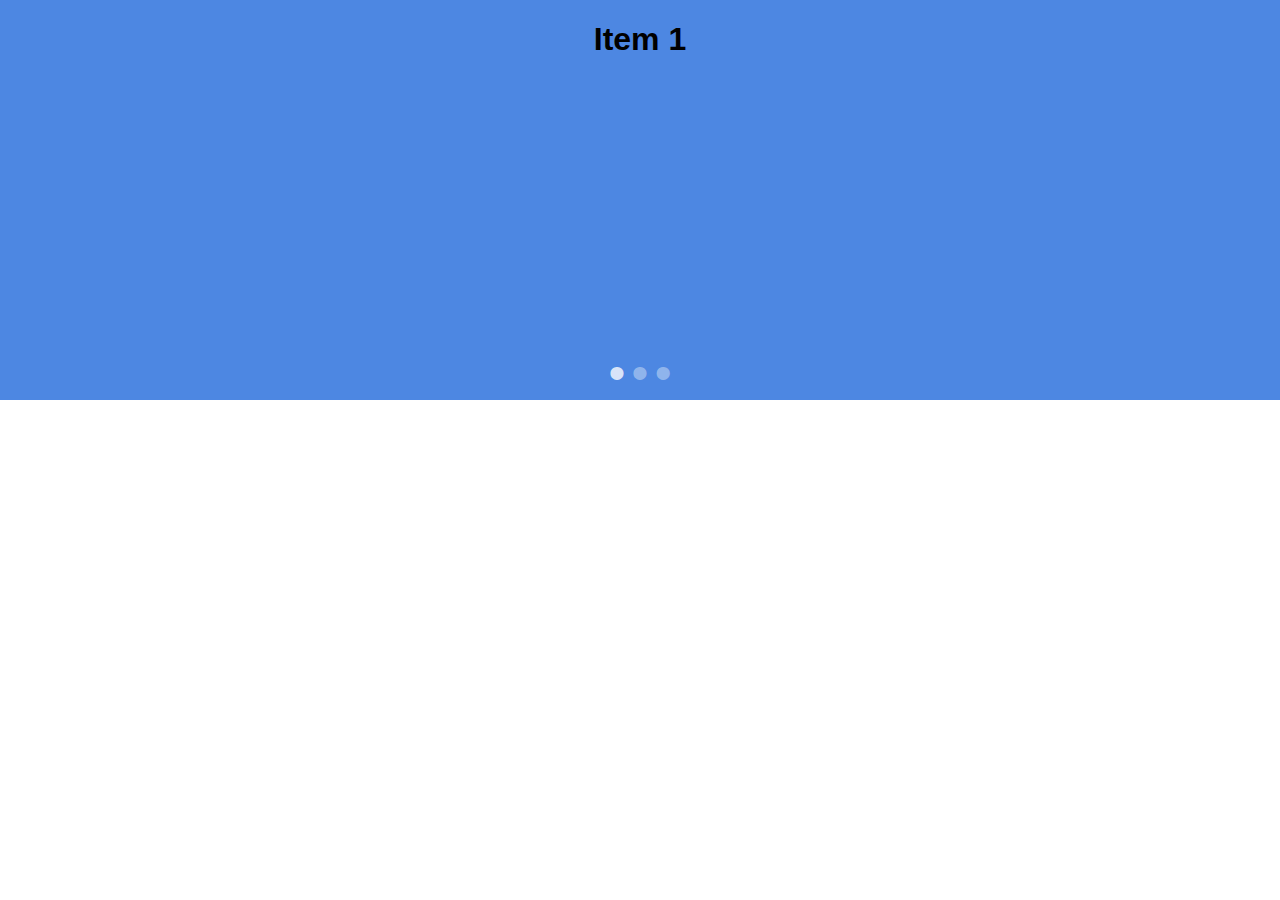
<file: website/gallery-css-master/examples/ie-8/index.html>
<!doctype html>
<html lang="en">
<head>
  <meta charset="UTF-8">
  <title>Demo of gallery.css</title>
  <link rel="stylesheet" href="components/normalize-css/normalize.css">
  
  <link rel="stylesheet" href="../../dist/gallery.css">
  <link rel="stylesheet" href="../../dist/gallery.theme.css">
  
  <script src="components/html5shiv/dist/html5shiv.js"></script>
  <script src="components/prefix-free/prefixfree.min.js"></script>

  <!--[if (gte IE 6)&(lte IE 8)]>
    <style>
      /* oldIE doesn't support "opacity", lets help by using visibility */ 

      .gallery .control-operator:target ~ .item { visibility: none; }
      .gallery .control-operator:target + .item { visibility: visible; }
    </style>
    
    <script src="components/jquery/jquery.min.js"></script>
    <script src="js/jquery-extra-selectors.js"></script>
    <script src="components/selectivizr/selectivizr.js"></script>
  <![endif]-->
</head>
<body>
  <div class="gallery items-3">
    <div id="item-1" class="control-operator"></div>
    <div id="item-2" class="control-operator"></div>
    <div id="item-3" class="control-operator"></div>

    <figure class="item">
      <h1>Item 1</h1>
    </figure>
        
    <figure class="item">
      <h1>Item 2</h1>
    </figure>

    <figure class="item">
      <h1>Item 3</h1>
    </figure>
    
    <div class="controls">
      <a href="#item-1" class="control-button">•</a>
      <a href="#item-2" class="control-button">•</a>
      <a href="#item-3" class="control-button">•</a>
    </div>
  </div>
</body>
</html>
</file>
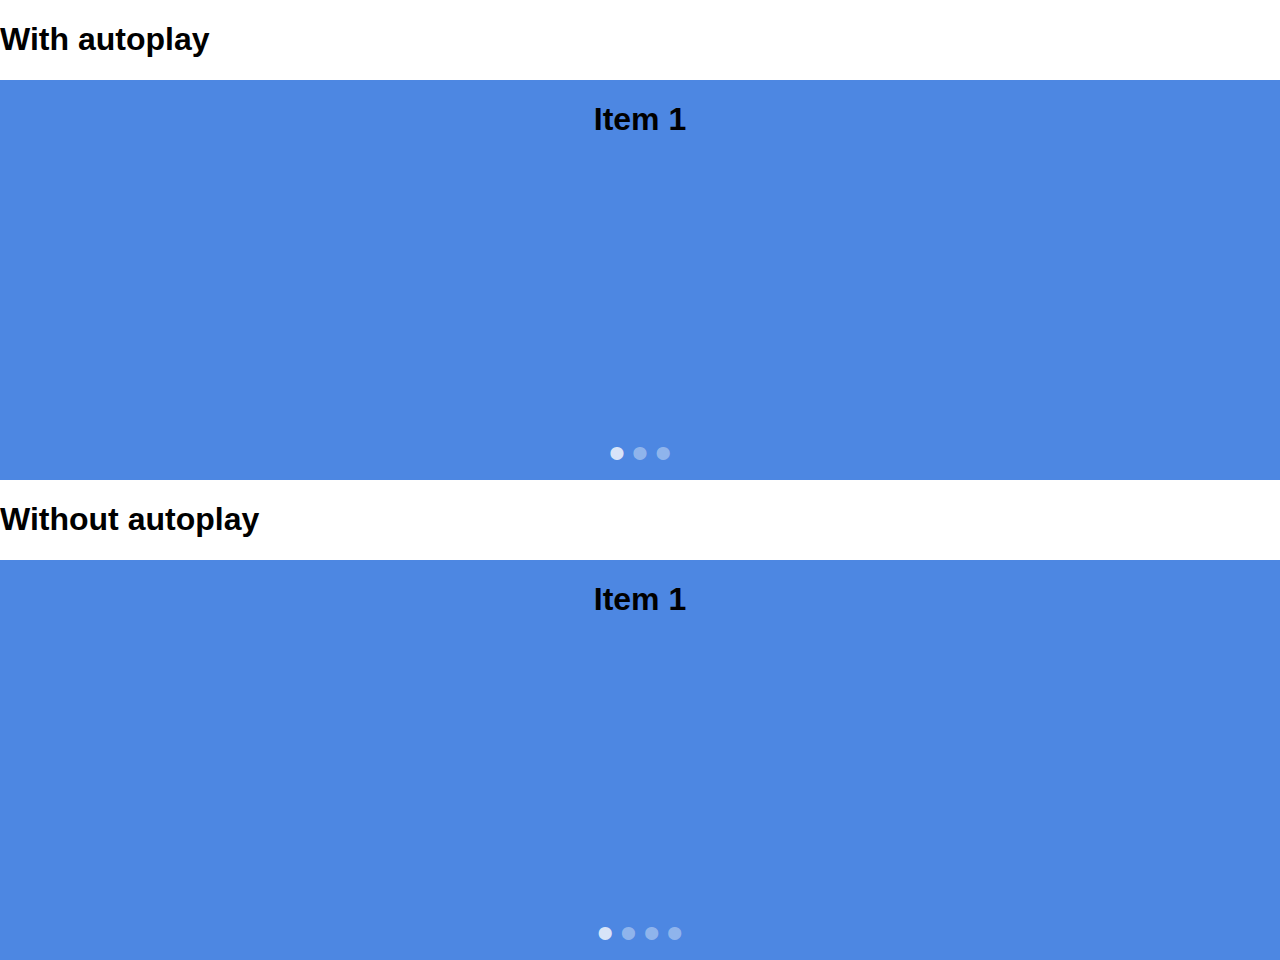
<file: website/gallery-css-master/examples/standard/index.html>
<!doctype html>
<html lang="en">
<head>
  <meta charset="UTF-8">
  <title>Demo of gallery.css</title>
  <link rel="stylesheet" href="./css/vendor/normalize.css">
  <link rel="stylesheet" href="../../dist/gallery.prefixed.css">
  <link rel="stylesheet" href="../../dist/gallery.theme.css">
</head>
<body>

  <h1>With autoplay</h1>
  <div class="gallery autoplay items-3">
    <div id="item-1" class="control-operator"></div>
    <div id="item-2" class="control-operator"></div>
    <div id="item-3" class="control-operator"></div>

    <figure class="item">
      <h1>Item 1</h1>
    </figure>

    <figure class="item">
      <h1>Item 2</h1>
    </figure>

    <figure class="item">
      <h1>Item 3</h1>
    </figure>

    <div class="controls">
      <a href="#item-1" class="control-button">•</a>
      <a href="#item-2" class="control-button">•</a>
      <a href="#item-3" class="control-button">•</a>
    </div>
  </div>

  <h1>Without autoplay</h1>
  <div class="gallery">
    <div id="no-autoplay-1" class="control-operator"></div>
    <div id="no-autoplay-2" class="control-operator"></div>
    <div id="no-autoplay-3" class="control-operator"></div>
    <div id="no-autoplay-4" class="control-operator"></div>

    <figure class="item">
      <h1>Item 1</h1>
    </figure>

    <figure class="item">
      <h1>Item 2</h1>
    </figure>

    <figure class="item">
      <h1>Item 3</h1>
    </figure>

    <figure class="item">
      <h1>Item 4</h1>
    </figure>

    <div class="controls">
      <a href="#no-autoplay-1" class="control-button">•</a>
      <a href="#no-autoplay-2" class="control-button">•</a>
      <a href="#no-autoplay-3" class="control-button">•</a>
      <a href="#no-autoplay-4" class="control-button">•</a>
    </div>
  </div>
</body>
</html>
</file>
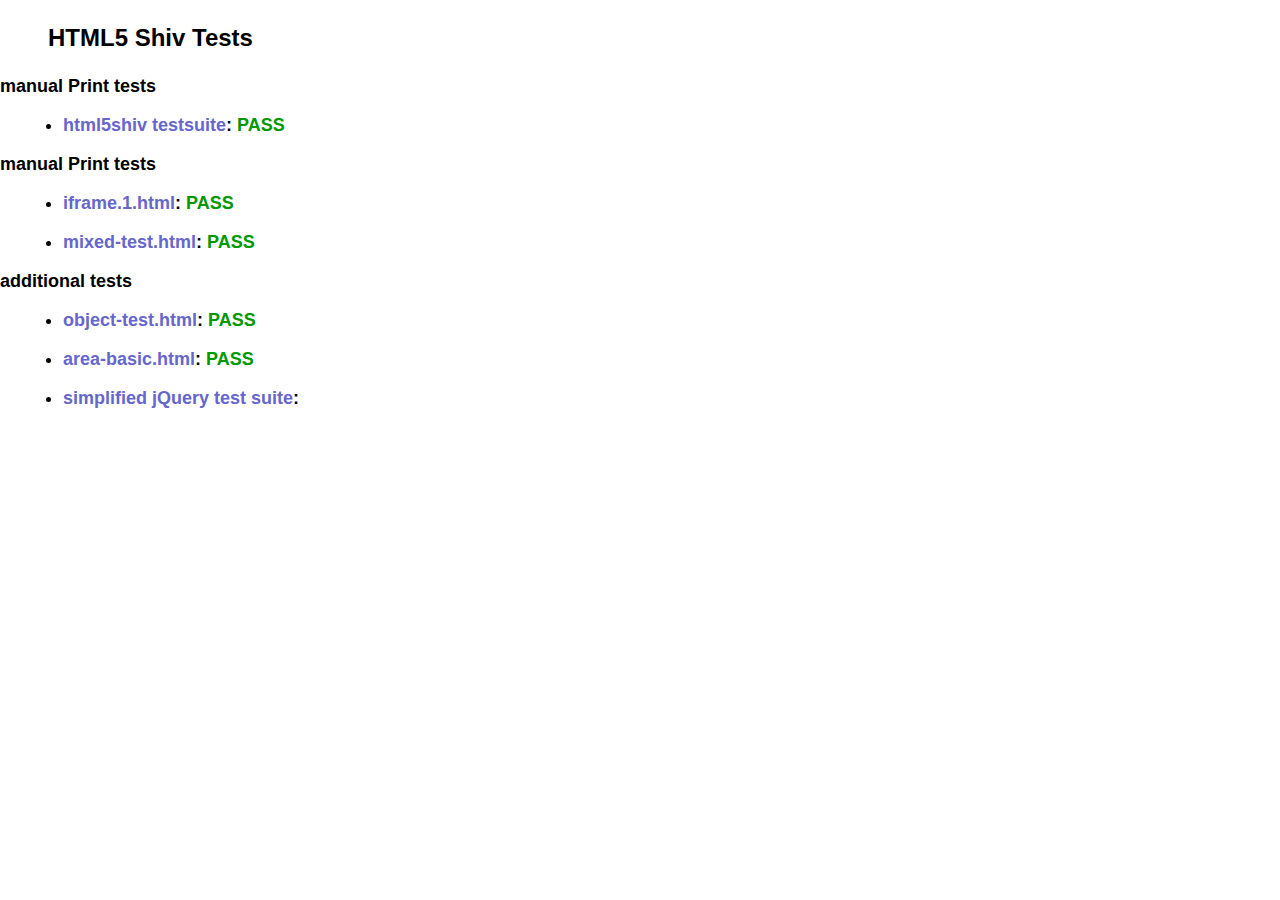
<file: website/gallery-css-master/examples/ie-8/components/html5shiv/test/index.html>
<!doctype html>
<html>
	<head>
		<meta charset="utf-8">
		<title>IE&lt;9 HTML5 Shiv Tests</title>
		<link rel="stylesheet" href="style.css">
		<script src="../src/html5shiv-printshiv.js"></script>
	</head>
	<body>
		<h1>
			HTML5 Shiv Tests
		</h1>
		<h2>manual Print tests</h2>
		<ul>
			<li>
				<a href="html5shiv.html">html5shiv testsuite</a>: <span class="pass">PASS</span>
			</li>
			
		</ul>
		<h2>manual Print tests</h2>
		<ul>
			<li>
				<a href="iframe.1.html">iframe.1.html</a>: <span class="pass">PASS</span>
			</li>
			<li>
				<a href="mixed-test.html">mixed-test.html</a>: <span class="pass">PASS</span>
			</li>
			
		</ul>
		<h2>additional tests</h2>
		<ul>
			
			<li>
				<a href="object-test.html">object-test.html</a>: <span class="pass">PASS</span>
			</li>
			
			<li>
				<a href="highcharts/area-basic.html">area-basic.html</a>: <span class="pass">PASS</span>
			</li>
			<li>
				<a href="jquery-1.7.1/index.html">simplified jQuery test suite</a>:
			</li>
		</ul>
	<body>
</html>
</file>
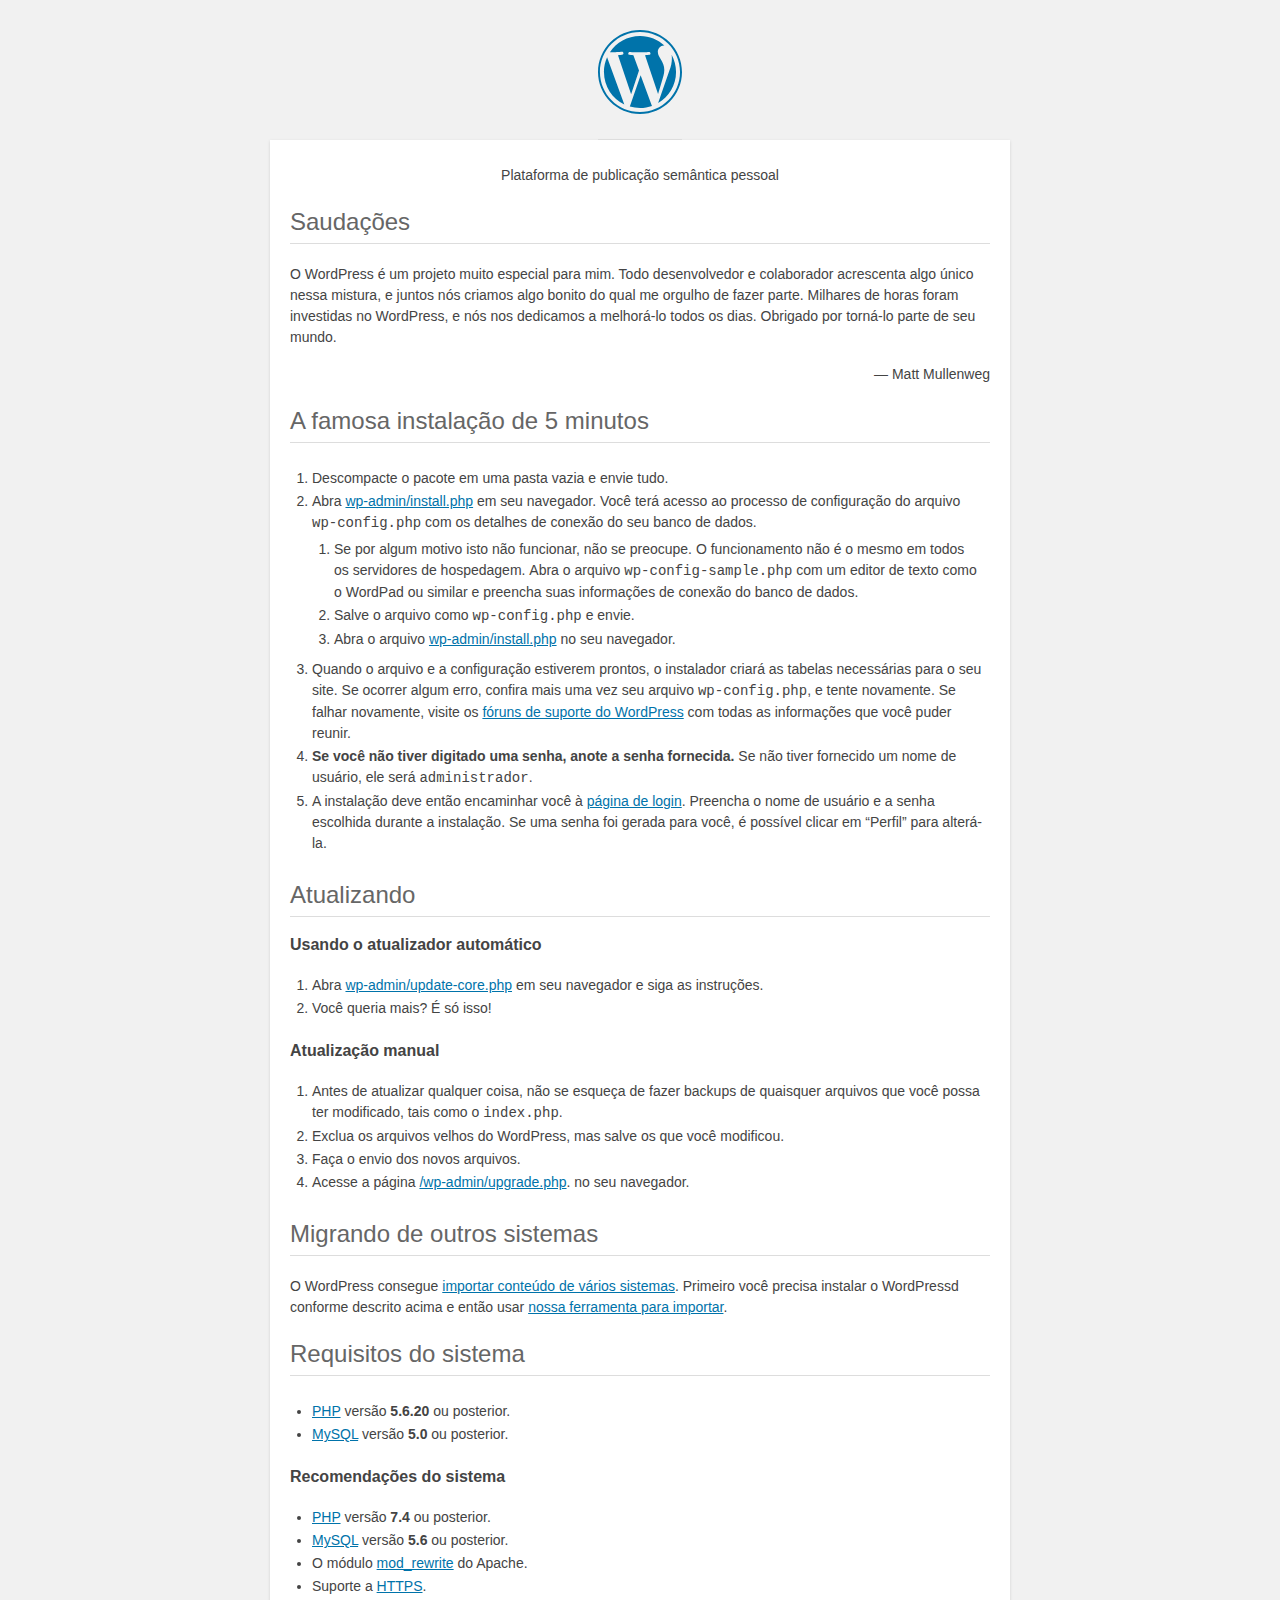
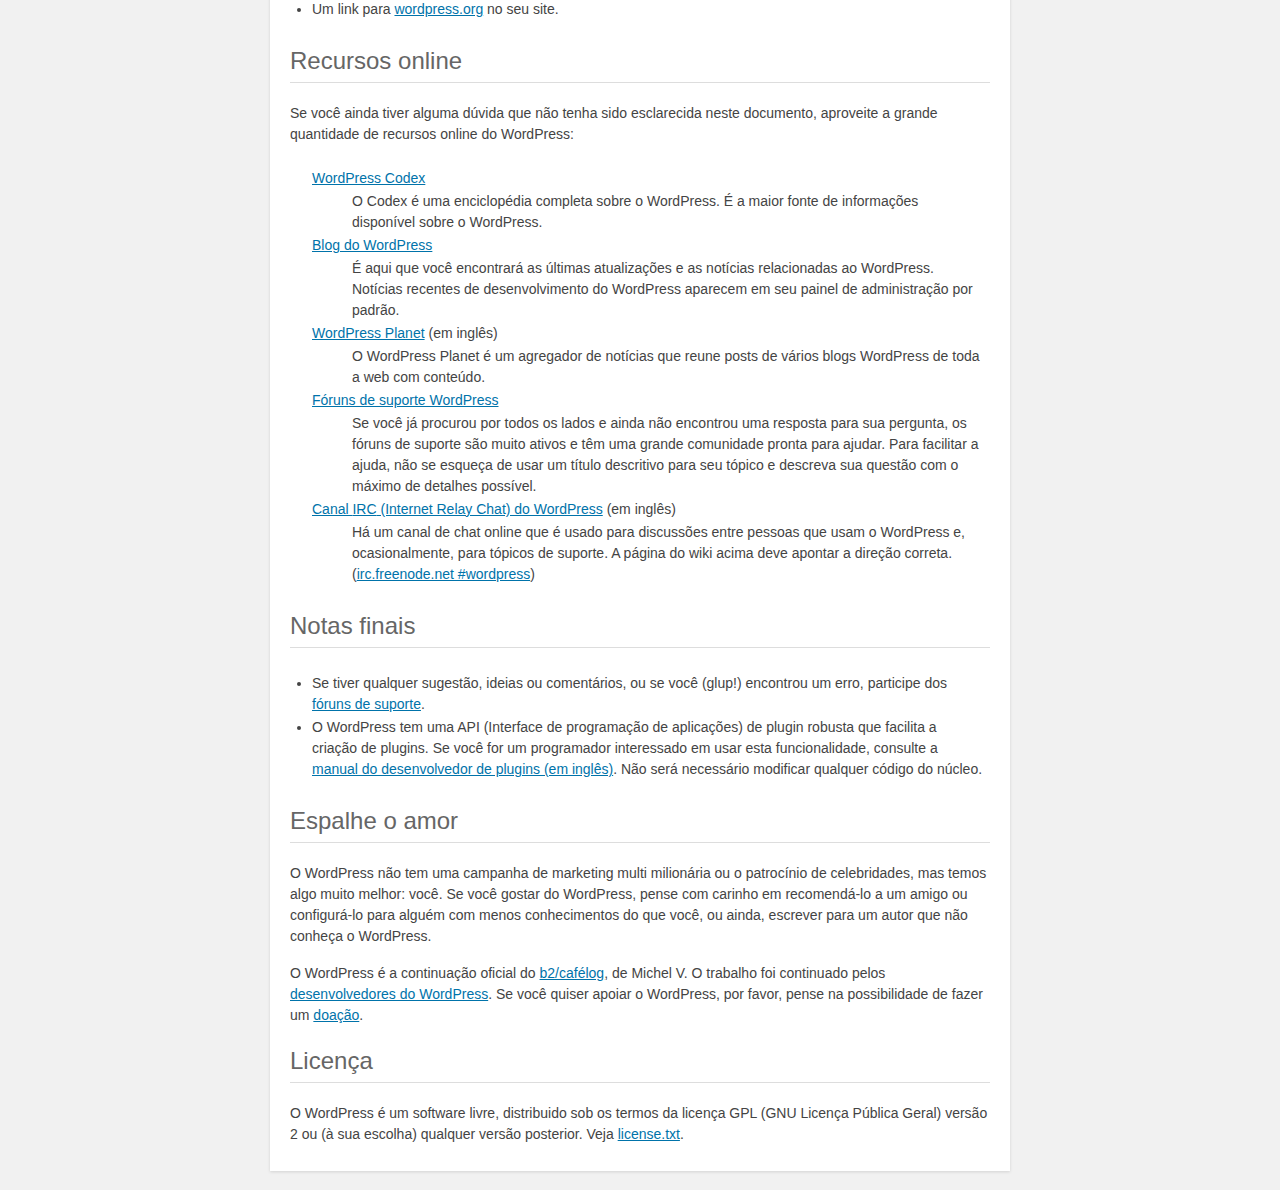
<file: teste/readme.html>
<!DOCTYPE html>
<html lang="pt-br">
<head>
	<meta name="viewport" content="width=device-width" />
	<meta http-equiv="Content-Type" content="text/html; charset=utf-8" />
	<title>WordPress &#8250; Leia-me</title>
    <link rel="stylesheet" href="wp-admin/css/install.css?ver=20100228" type="text/css" />
</head>
<body>
<h1 id="logo">
	<a href="https://wordpress.org/"><img alt="WordPress" src="wp-admin/images/wordpress-logo.png" /></a>
</h1>
<p style="text-align: center">Plataforma de publicação semântica pessoal</p>

<h2>Saudações</h2>
<p>O WordPress é um projeto muito especial para mim. Todo desenvolvedor e colaborador acrescenta algo único nessa mistura, e juntos nós criamos algo bonito do qual me orgulho de fazer parte. Milhares de horas foram investidas no WordPress, e nós nos dedicamos a melhorá-lo todos os dias. Obrigado por torná-lo parte de seu mundo.</p>
<p style="text-align: right">&#8212; Matt Mullenweg</p>

<h2>A famosa instalação de 5 minutos</h2>
<ol>
	<li>Descompacte o pacote em uma pasta vazia e envie tudo.</li>
	<li>Abra <span class="file"><a href="wp-admin/install.php">wp-admin/install.php</a></span> em seu navegador. Você terá acesso ao processo de configuração do arquivo <code>wp-config.php</code> com os detalhes de conexão do seu banco de dados.
		<ol>
			<li>Se por algum motivo isto não funcionar, não se preocupe. O funcionamento não é o mesmo em todos os servidores de hospedagem. Abra o arquivo <code>wp-config-sample.php</code> com um editor de texto como o WordPad ou similar e preencha suas informações de conexão do banco de dados.</li>
			<li>Salve o arquivo como <code>wp-config.php</code> e envie.</li>
			<li>Abra o arquivo <span class="file"><a href="wp-admin/install.php">wp-admin/install.php</a></span> no seu navegador.</li>
		</ol>
	</li>
	<li>Quando o arquivo e a configuração estiverem prontos, o instalador criará as tabelas necessárias para o seu site. Se ocorrer algum erro, confira mais uma vez seu arquivo <code>wp-config.php</code>, e tente novamente. Se falhar novamente, visite os <a href="https://wordpress.org/support/forums/">fóruns de suporte do WordPress</a> com todas as informações que você puder reunir.</li>
	<li><strong>Se você não tiver digitado uma senha, anote a senha fornecida.</strong> Se não tiver fornecido um nome de usuário, ele será <code>administrador</code>.</li>
	<li>A instalação deve então encaminhar você à <a href="wp-login.php">página de login</a>. Preencha o nome de usuário e a senha escolhida durante a instalação. Se uma senha foi gerada para você, é possível clicar em &#8220;Perfil&#8221; para alterá-la.</li>
</ol>

<h2>Atualizando</h2>
<h3>Usando o atualizador automático</h3>
<ol>
	<li>Abra <span class="file"><a href="wp-admin/update-core.php">wp-admin/update-core.php</a></span> em seu navegador e siga as instruções.</li>
	<li>Você queria mais? É só isso!</li>
</ol>

<h3>Atualização manual</h3>
<ol>
	<li>Antes de atualizar qualquer coisa, não se esqueça de fazer backups de quaisquer arquivos que você possa ter modificado, tais como o <code>index.php</code>.</li>
	<li>Exclua os arquivos velhos do WordPress, mas salve os que você modificou.</li>
	<li>Faça o envio dos novos arquivos.</li>
	<li>Acesse a página <span class="file"><a href="wp-admin/upgrade.php">/wp-admin/upgrade.php</a>.</span> no seu navegador.</li>
</ol>

<h2>Migrando de outros sistemas</h2>
<p>O WordPress consegue <a href="https://wordpress.org/support/article/importing-content/">importar conteúdo de vários sistemas</a>. Primeiro você precisa instalar o WordPressd conforme descrito acima e então usar <a href="wp-admin/import.php">nossa ferramenta para importar</a>.</p>

<h2>Requisitos do sistema</h2>
<ul>
	<li><a href="https://secure.php.net/">PHP</a> versão <strong>5.6.20</strong> ou posterior.</li>
	<li><a href="https://www.mysql.com/">MySQL</a> versão <strong>5.0</strong> ou posterior.</li>
</ul>

<h3>Recomendações do sistema</h3>
<ul>
	<li><a href="https://secure.php.net/">PHP</a> versão <strong>7.4</strong> ou posterior.</li>
	<li><a href="https://www.mysql.com/">MySQL</a> versão <strong>5.6</strong> ou posterior.</li>
	<li>O módulo <a href="https://httpd.apache.org/docs/2.2/mod/mod_rewrite.html">mod_rewrite</a> do Apache.</li>
	<li>Suporte a <a href="https://wordpress.org/news/2016/12/moving-toward-ssl/">HTTPS</a>.</li>
	<li>Um link para  <a href="https://wordpress.org/">wordpress.org</a> no seu site.</li>
</ul>

<h2>Recursos online</h2>
<p>Se você ainda tiver alguma dúvida que não tenha sido esclarecida neste documento, aproveite a grande quantidade de recursos online do WordPress:</p>
<dl>
	<dt><a href="https://codex.wordpress.org/P%C3%A1gina_Inicial">WordPress Codex</a></dt>
		<dd>O Codex é uma enciclopédia completa sobre o WordPress. É a maior fonte de informações disponível sobre o WordPress.</dd>
	<dt><a href="https://br.wordpress.org/news/">Blog do WordPress</a></dt>
		<dd>É aqui que você encontrará as últimas atualizações e as notícias relacionadas ao WordPress. Notícias recentes de desenvolvimento do WordPress aparecem em seu painel de administração por padrão.</dd>
	<dt><a href="https://planet.wordpress.org/">WordPress Planet</a> (em inglês)</dt>
		<dd>O WordPress Planet é um agregador de notícias que reune posts de vários blogs WordPress de toda a web com conteúdo.</dd>
	<dt><a href="https://br.wordpress.org/support/forums/">Fóruns de suporte WordPress</a></dt>
		<dd>Se você já procurou por todos os lados e ainda não encontrou uma resposta para sua pergunta, os fóruns de suporte são muito ativos e têm uma grande comunidade pronta para ajudar. Para facilitar a ajuda, não se esqueça de usar um título descritivo para seu tópico e descreva sua questão com o máximo de detalhes possível.</dd>
	<dt><a href="https://codex.wordpress.org/IRC">Canal <abbr>IRC</abbr> (Internet Relay Chat) do WordPress</a> (em inglês)</dt>
		<dd>Há um canal de chat online que é usado para discussões entre pessoas que usam o WordPress e, ocasionalmente, para tópicos de suporte. A página do wiki acima deve apontar a direção correta. (<a href="irc://irc.freenode.net/wordpress">irc.freenode.net #wordpress</a>)</dd>
</dl>

<h2>Notas finais</h2>
<ul>
	<li>Se tiver qualquer sugestão, ideias ou comentários, ou se você (glup!) encontrou um erro, participe dos <a href="https://br.wordpress.org/support/forums/">fóruns de suporte</a>.</li>
	<li>O WordPress tem uma <abbr>API</abbr> (Interface de programação de aplicações) de plugin robusta que facilita a criação de plugins. Se você for um programador interessado em usar esta funcionalidade, consulte a <a href="https://developer.wordpress.org/plugins/">manual do desenvolvedor de plugins (em inglês)</a>. Não será necessário modificar qualquer código do núcleo.</li>
</ul>

<h2>Espalhe o amor</h2>
<p>O WordPress não tem uma campanha de marketing multi milionária ou o patrocínio de celebridades, mas temos algo muito melhor: você. Se você gostar do WordPress, pense com carinho em recomendá-lo a um amigo ou configurá-lo para alguém com menos conhecimentos do que você, ou ainda, escrever para um autor que não conheça o WordPress.</p>

<p>O WordPress é a continuação oficial do <a href="http://cafelog.com/">b2/caf&#233;log</a>, de Michel V. O trabalho foi continuado pelos <a href="https://wordpress.org/about/">desenvolvedores do WordPress</a>. Se você quiser apoiar o WordPress, por favor, pense na possibilidade de fazer um <a href="https://wordpress.org/donate/">doação</a>.</p>

<h2>Licença</h2>
<p>O WordPress é um software livre, distribuido sob os termos da licença <abbr>GPL</abbr> (GNU Licença Pública Geral) versão 2 ou (à sua escolha) qualquer versão posterior. Veja <a href="license.txt">license.txt</a>.</p>

</body>
</html>
</file>
<file: website/gallery-css-master/dist/gallery.css>
.gallery .control-operator:target ~ .controls .control-button {
  color: #ccc;
  color: rgba(255, 255, 255, 0.4);
}

.gallery .control-button:first-of-type, .gallery .control-operator:nth-of-type(1):target ~ .controls .control-button:nth-of-type(1), .gallery .control-operator:nth-of-type(2):target ~ .controls .control-button:nth-of-type(2), .gallery .control-operator:nth-of-type(3):target ~ .controls .control-button:nth-of-type(3), .gallery .control-operator:nth-of-type(4):target ~ .controls .control-button:nth-of-type(4), .gallery .control-operator:nth-of-type(5):target ~ .controls .control-button:nth-of-type(5) {
  color: white;
  color: rgba(255, 255, 255, 0.8);
}

.gallery .item:first-of-type {
  position: static;
  pointer-events: auto;
  opacity: 1;
}
.gallery .item {
  position: absolute;
  top: 0;
  left: 0;
  width: 100%;
  height: 100%;
  pointer-events: none;
  opacity: 0;
  transition: opacity .5s;
}
.gallery .control-operator {
  display: none;
}
.gallery .control-operator:target ~ .item {
  pointer-events: none;
  opacity: 0;
  animation: none;
}
.gallery .control-operator:target ~ .controls .control-button {
  animation: none;
}

@keyframes controlAnimation-2 {
  0% {
    color: #ccc;
    color: rgba(255, 255, 255, 0.4);
  }

  14.3%,
  50% {
    color: white;
    color: rgba(255, 255, 255, 0.8);
  }

  64.3%,
  100% {
    color: #ccc;
    color: rgba(255, 255, 255, 0.4);
  }
}
@keyframes galleryAnimation-2 {
  0% {
    opacity: 0;
  }

  14.3%,
  50% {
    opacity: 1;
  }

  64.3%,
  100% {
    opacity: 0;
  }
}
.gallery .control-operator:nth-of-type(1):target ~ .item:nth-of-type(1) {
  pointer-events: auto;
  opacity: 1;
}
.gallery .control-operator:nth-of-type(2):target ~ .item:nth-of-type(2) {
  pointer-events: auto;
  opacity: 1;
}

.items-2.autoplay .control-button {
  animation: controlAnimation-2 14s infinite;
}
.items-2.autoplay .item {
  animation: galleryAnimation-2 14s infinite;
}
.items-2 .control-button:nth-of-type(1),
.items-2 .item:nth-of-type(1) {
  animation-delay: -2s;
}
.items-2 .control-button:nth-of-type(2),
.items-2 .item:nth-of-type(2) {
  animation-delay: 5s;
}

@keyframes controlAnimation-3 {
  0% {
    color: #ccc;
    color: rgba(255, 255, 255, 0.4);
  }

  9.5%,
  33.3% {
    color: white;
    color: rgba(255, 255, 255, 0.8);
  }

  42.9%,
  100% {
    color: #ccc;
    color: rgba(255, 255, 255, 0.4);
  }
}
@keyframes galleryAnimation-3 {
  0% {
    opacity: 0;
  }

  9.5%,
  33.3% {
    opacity: 1;
  }

  42.9%,
  100% {
    opacity: 0;
  }
}
.gallery .control-operator:nth-of-type(1):target ~ .item:nth-of-type(1) {
  pointer-events: auto;
  opacity: 1;
}
.gallery .control-operator:nth-of-type(2):target ~ .item:nth-of-type(2) {
  pointer-events: auto;
  opacity: 1;
}
.gallery .control-operator:nth-of-type(3):target ~ .item:nth-of-type(3) {
  pointer-events: auto;
  opacity: 1;
}

.items-3.autoplay .control-button {
  animation: controlAnimation-3 21s infinite;
}
.items-3.autoplay .item {
  animation: galleryAnimation-3 21s infinite;
}
.items-3 .control-button:nth-of-type(1),
.items-3 .item:nth-of-type(1) {
  animation-delay: -2s;
}
.items-3 .control-button:nth-of-type(2),
.items-3 .item:nth-of-type(2) {
  animation-delay: 5s;
}
.items-3 .control-button:nth-of-type(3),
.items-3 .item:nth-of-type(3) {
  animation-delay: 12s;
}

@keyframes controlAnimation-4 {
  0% {
    color: #ccc;
    color: rgba(255, 255, 255, 0.4);
  }

  7.1%,
  25% {
    color: white;
    color: rgba(255, 255, 255, 0.8);
  }

  32.1%,
  100% {
    color: #ccc;
    color: rgba(255, 255, 255, 0.4);
  }
}
@keyframes galleryAnimation-4 {
  0% {
    opacity: 0;
  }

  7.1%,
  25% {
    opacity: 1;
  }

  32.1%,
  100% {
    opacity: 0;
  }
}
.gallery .control-operator:nth-of-type(1):target ~ .item:nth-of-type(1) {
  pointer-events: auto;
  opacity: 1;
}
.gallery .control-operator:nth-of-type(2):target ~ .item:nth-of-type(2) {
  pointer-events: auto;
  opacity: 1;
}
.gallery .control-operator:nth-of-type(3):target ~ .item:nth-of-type(3) {
  pointer-events: auto;
  opacity: 1;
}
.gallery .control-operator:nth-of-type(4):target ~ .item:nth-of-type(4) {
  pointer-events: auto;
  opacity: 1;
}

.items-4.autoplay .control-button {
  animation: controlAnimation-4 28s infinite;
}
.items-4.autoplay .item {
  animation: galleryAnimation-4 28s infinite;
}
.items-4 .control-button:nth-of-type(1),
.items-4 .item:nth-of-type(1) {
  animation-delay: -2s;
}
.items-4 .control-button:nth-of-type(2),
.items-4 .item:nth-of-type(2) {
  animation-delay: 5s;
}
.items-4 .control-button:nth-of-type(3),
.items-4 .item:nth-of-type(3) {
  animation-delay: 12s;
}
.items-4 .control-button:nth-of-type(4),
.items-4 .item:nth-of-type(4) {
  animation-delay: 19s;
}

@keyframes controlAnimation-5 {
  0% {
    color: #ccc;
    color: rgba(255, 255, 255, 0.4);
  }

  5.7%,
  20% {
    color: white;
    color: rgba(255, 255, 255, 0.8);
  }

  25.7%,
  100% {
    color: #ccc;
    color: rgba(255, 255, 255, 0.4);
  }
}
@keyframes galleryAnimation-5 {
  0% {
    opacity: 0;
  }

  5.7%,
  20% {
    opacity: 1;
  }

  25.7%,
  100% {
    opacity: 0;
  }
}
.gallery .control-operator:nth-of-type(1):target ~ .item:nth-of-type(1) {
  pointer-events: auto;
  opacity: 1;
}
.gallery .control-operator:nth-of-type(2):target ~ .item:nth-of-type(2) {
  pointer-events: auto;
  opacity: 1;
}
.gallery .control-operator:nth-of-type(3):target ~ .item:nth-of-type(3) {
  pointer-events: auto;
  opacity: 1;
}
.gallery .control-operator:nth-of-type(4):target ~ .item:nth-of-type(4) {
  pointer-events: auto;
  opacity: 1;
}
.gallery .control-operator:nth-of-type(5):target ~ .item:nth-of-type(5) {
  pointer-events: auto;
  opacity: 1;
}

.items-5.autoplay .control-button {
  animation: controlAnimation-5 35s infinite;
}
.items-5.autoplay .item {
  animation: galleryAnimation-5 35s infinite;
}
.items-5 .control-button:nth-of-type(1),
.items-5 .item:nth-of-type(1) {
  animation-delay: -2s;
}
.items-5 .control-button:nth-of-type(2),
.items-5 .item:nth-of-type(2) {
  animation-delay: 5s;
}
.items-5 .control-button:nth-of-type(3),
.items-5 .item:nth-of-type(3) {
  animation-delay: 12s;
}
.items-5 .control-button:nth-of-type(4),
.items-5 .item:nth-of-type(4) {
  animation-delay: 19s;
}
.items-5 .control-button:nth-of-type(5),
.items-5 .item:nth-of-type(5) {
  animation-delay: 26s;
}
</file>
<file: website/gallery-css-master/dist/gallery.theme.css>
.gallery .control-button {
  color: #ccc;
  color: rgba(255, 255, 255, 0.4);
}

.gallery .control-button:hover {
  color: white;
  color: rgba(255, 255, 255, 0.8);
}

/*
	Theme controls how everything looks in Gallery CSS.
*/
.gallery {
  position: relative;
}
.gallery .item {
  height: 400px;
  overflow: hidden;
  text-align: center;
  background: #4d87e2;
}
.gallery .controls {
  position: absolute;
  bottom: 0;
  width: 100%;
  text-align: center;
}
.gallery .control-button {
  display: inline-block;
  margin: 0 .02em;
  font-size: 3em;
  text-align: center;
  text-decoration: none;
  transition: color .1s;
}
</file>
<file: website/gallery-css-master/dist/gallery.prefixed.css>
.gallery .control-operator:target ~ .controls .control-button {
  color: #ccc;
  color: rgba(255, 255, 255, 0.4);
}

.gallery .control-button:first-of-type,
.gallery .control-operator:nth-of-type(1):target ~ .controls .control-button:nth-of-type(1),
.gallery .control-operator:nth-of-type(2):target ~ .controls .control-button:nth-of-type(2),
.gallery .control-operator:nth-of-type(3):target ~ .controls .control-button:nth-of-type(3),
.gallery .control-operator:nth-of-type(4):target ~ .controls .control-button:nth-of-type(4),
.gallery .control-operator:nth-of-type(5):target ~ .controls .control-button:nth-of-type(5) {
  color: white;
  color: rgba(255, 255, 255, 0.8);
}

.gallery .item:first-of-type {
  position: static;
  pointer-events: auto;
  opacity: 1;
}

.gallery .item {
  position: absolute;
  top: 0;
  left: 0;
  width: 100%;
  height: 100%;
  pointer-events: none;
  opacity: 0;
  -webkit-transition: opacity .5s;
  -o-transition: opacity .5s;
  transition: opacity .5s;
}

.gallery .control-operator {
  display: none;
}

.gallery .control-operator:target ~ .item {
  pointer-events: none;
  opacity: 0;
  -webkit-animation: none;
  -o-animation: none;
  animation: none;
}

.gallery .control-operator:target ~ .controls .control-button {
  -webkit-animation: none;
  -o-animation: none;
  animation: none;
}

@-webkit-keyframes controlAnimation-2 {
  0% {
    color: #ccc;
    color: rgba(255, 255, 255, 0.4);
  }

  14.3%, 50% {
    color: white;
    color: rgba(255, 255, 255, 0.8);
  }

  64.3%, 100% {
    color: #ccc;
    color: rgba(255, 255, 255, 0.4);
  }
}

@-o-keyframes controlAnimation-2 {
  0% {
    color: #ccc;
    color: rgba(255, 255, 255, 0.4);
  }

  14.3%, 50% {
    color: white;
    color: rgba(255, 255, 255, 0.8);
  }

  64.3%, 100% {
    color: #ccc;
    color: rgba(255, 255, 255, 0.4);
  }
}

@keyframes controlAnimation-2 {
  0% {
    color: #ccc;
    color: rgba(255, 255, 255, 0.4);
  }

  14.3%, 50% {
    color: white;
    color: rgba(255, 255, 255, 0.8);
  }

  64.3%, 100% {
    color: #ccc;
    color: rgba(255, 255, 255, 0.4);
  }
}

@-webkit-keyframes galleryAnimation-2 {
  0% {
    opacity: 0;
  }

  14.3%, 50% {
    opacity: 1;
  }

  64.3%, 100% {
    opacity: 0;
  }
}

@-o-keyframes galleryAnimation-2 {
  0% {
    opacity: 0;
  }

  14.3%, 50% {
    opacity: 1;
  }

  64.3%, 100% {
    opacity: 0;
  }
}

@keyframes galleryAnimation-2 {
  0% {
    opacity: 0;
  }

  14.3%, 50% {
    opacity: 1;
  }

  64.3%, 100% {
    opacity: 0;
  }
}

.gallery .control-operator:nth-of-type(1):target ~ .item:nth-of-type(1) {
  pointer-events: auto;
  opacity: 1;
}

.gallery .control-operator:nth-of-type(2):target ~ .item:nth-of-type(2) {
  pointer-events: auto;
  opacity: 1;
}

.items-2.autoplay .control-button {
  -webkit-animation: controlAnimation-2 14s infinite;
  -o-animation: controlAnimation-2 14s infinite;
  animation: controlAnimation-2 14s infinite;
}

.items-2.autoplay .item {
  -webkit-animation: galleryAnimation-2 14s infinite;
  -o-animation: galleryAnimation-2 14s infinite;
  animation: galleryAnimation-2 14s infinite;
}

.items-2 .control-button:nth-of-type(1),
.items-2 .item:nth-of-type(1) {
  -webkit-animation-delay: -2s;
  -o-animation-delay: -2s;
  animation-delay: -2s;
}

.items-2 .control-button:nth-of-type(2),
.items-2 .item:nth-of-type(2) {
  -webkit-animation-delay: 5s;
  -o-animation-delay: 5s;
  animation-delay: 5s;
}

@-webkit-keyframes controlAnimation-3 {
  0% {
    color: #ccc;
    color: rgba(255, 255, 255, 0.4);
  }

  9.5%, 33.3% {
    color: white;
    color: rgba(255, 255, 255, 0.8);
  }

  42.9%, 100% {
    color: #ccc;
    color: rgba(255, 255, 255, 0.4);
  }
}

@-o-keyframes controlAnimation-3 {
  0% {
    color: #ccc;
    color: rgba(255, 255, 255, 0.4);
  }

  9.5%, 33.3% {
    color: white;
    color: rgba(255, 255, 255, 0.8);
  }

  42.9%, 100% {
    color: #ccc;
    color: rgba(255, 255, 255, 0.4);
  }
}

@keyframes controlAnimation-3 {
  0% {
    color: #ccc;
    color: rgba(255, 255, 255, 0.4);
  }

  9.5%, 33.3% {
    color: white;
    color: rgba(255, 255, 255, 0.8);
  }

  42.9%, 100% {
    color: #ccc;
    color: rgba(255, 255, 255, 0.4);
  }
}

@-webkit-keyframes galleryAnimation-3 {
  0% {
    opacity: 0;
  }

  9.5%, 33.3% {
    opacity: 1;
  }

  42.9%, 100% {
    opacity: 0;
  }
}

@-o-keyframes galleryAnimation-3 {
  0% {
    opacity: 0;
  }

  9.5%, 33.3% {
    opacity: 1;
  }

  42.9%, 100% {
    opacity: 0;
  }
}

@keyframes galleryAnimation-3 {
  0% {
    opacity: 0;
  }

  9.5%, 33.3% {
    opacity: 1;
  }

  42.9%, 100% {
    opacity: 0;
  }
}

.gallery .control-operator:nth-of-type(1):target ~ .item:nth-of-type(1) {
  pointer-events: auto;
  opacity: 1;
}

.gallery .control-operator:nth-of-type(2):target ~ .item:nth-of-type(2) {
  pointer-events: auto;
  opacity: 1;
}

.gallery .control-operator:nth-of-type(3):target ~ .item:nth-of-type(3) {
  pointer-events: auto;
  opacity: 1;
}

.items-3.autoplay .control-button {
  -webkit-animation: controlAnimation-3 21s infinite;
  -o-animation: controlAnimation-3 21s infinite;
  animation: controlAnimation-3 21s infinite;
}

.items-3.autoplay .item {
  -webkit-animation: galleryAnimation-3 21s infinite;
  -o-animation: galleryAnimation-3 21s infinite;
  animation: galleryAnimation-3 21s infinite;
}

.items-3 .control-button:nth-of-type(1),
.items-3 .item:nth-of-type(1) {
  -webkit-animation-delay: -2s;
  -o-animation-delay: -2s;
  animation-delay: -2s;
}

.items-3 .control-button:nth-of-type(2),
.items-3 .item:nth-of-type(2) {
  -webkit-animation-delay: 5s;
  -o-animation-delay: 5s;
  animation-delay: 5s;
}

.items-3 .control-button:nth-of-type(3),
.items-3 .item:nth-of-type(3) {
  -webkit-animation-delay: 12s;
  -o-animation-delay: 12s;
  animation-delay: 12s;
}

@-webkit-keyframes controlAnimation-4 {
  0% {
    color: #ccc;
    color: rgba(255, 255, 255, 0.4);
  }

  7.1%, 25% {
    color: white;
    color: rgba(255, 255, 255, 0.8);
  }

  32.1%, 100% {
    color: #ccc;
    color: rgba(255, 255, 255, 0.4);
  }
}

@-o-keyframes controlAnimation-4 {
  0% {
    color: #ccc;
    color: rgba(255, 255, 255, 0.4);
  }

  7.1%, 25% {
    color: white;
    color: rgba(255, 255, 255, 0.8);
  }

  32.1%, 100% {
    color: #ccc;
    color: rgba(255, 255, 255, 0.4);
  }
}

@keyframes controlAnimation-4 {
  0% {
    color: #ccc;
    color: rgba(255, 255, 255, 0.4);
  }

  7.1%, 25% {
    color: white;
    color: rgba(255, 255, 255, 0.8);
  }

  32.1%, 100% {
    color: #ccc;
    color: rgba(255, 255, 255, 0.4);
  }
}

@-webkit-keyframes galleryAnimation-4 {
  0% {
    opacity: 0;
  }

  7.1%, 25% {
    opacity: 1;
  }

  32.1%, 100% {
    opacity: 0;
  }
}

@-o-keyframes galleryAnimation-4 {
  0% {
    opacity: 0;
  }

  7.1%, 25% {
    opacity: 1;
  }

  32.1%, 100% {
    opacity: 0;
  }
}

@keyframes galleryAnimation-4 {
  0% {
    opacity: 0;
  }

  7.1%, 25% {
    opacity: 1;
  }

  32.1%, 100% {
    opacity: 0;
  }
}

.gallery .control-operator:nth-of-type(1):target ~ .item:nth-of-type(1) {
  pointer-events: auto;
  opacity: 1;
}

.gallery .control-operator:nth-of-type(2):target ~ .item:nth-of-type(2) {
  pointer-events: auto;
  opacity: 1;
}

.gallery .control-operator:nth-of-type(3):target ~ .item:nth-of-type(3) {
  pointer-events: auto;
  opacity: 1;
}

.gallery .control-operator:nth-of-type(4):target ~ .item:nth-of-type(4) {
  pointer-events: auto;
  opacity: 1;
}

.items-4.autoplay .control-button {
  -webkit-animation: controlAnimation-4 28s infinite;
  -o-animation: controlAnimation-4 28s infinite;
  animation: controlAnimation-4 28s infinite;
}

.items-4.autoplay .item {
  -webkit-animation: galleryAnimation-4 28s infinite;
  -o-animation: galleryAnimation-4 28s infinite;
  animation: galleryAnimation-4 28s infinite;
}

.items-4 .control-button:nth-of-type(1),
.items-4 .item:nth-of-type(1) {
  -webkit-animation-delay: -2s;
  -o-animation-delay: -2s;
  animation-delay: -2s;
}

.items-4 .control-button:nth-of-type(2),
.items-4 .item:nth-of-type(2) {
  -webkit-animation-delay: 5s;
  -o-animation-delay: 5s;
  animation-delay: 5s;
}

.items-4 .control-button:nth-of-type(3),
.items-4 .item:nth-of-type(3) {
  -webkit-animation-delay: 12s;
  -o-animation-delay: 12s;
  animation-delay: 12s;
}

.items-4 .control-button:nth-of-type(4),
.items-4 .item:nth-of-type(4) {
  -webkit-animation-delay: 19s;
  -o-animation-delay: 19s;
  animation-delay: 19s;
}

@-webkit-keyframes controlAnimation-5 {
  0% {
    color: #ccc;
    color: rgba(255, 255, 255, 0.4);
  }

  5.7%, 20% {
    color: white;
    color: rgba(255, 255, 255, 0.8);
  }

  25.7%, 100% {
    color: #ccc;
    color: rgba(255, 255, 255, 0.4);
  }
}

@-o-keyframes controlAnimation-5 {
  0% {
    color: #ccc;
    color: rgba(255, 255, 255, 0.4);
  }

  5.7%, 20% {
    color: white;
    color: rgba(255, 255, 255, 0.8);
  }

  25.7%, 100% {
    color: #ccc;
    color: rgba(255, 255, 255, 0.4);
  }
}

@keyframes controlAnimation-5 {
  0% {
    color: #ccc;
    color: rgba(255, 255, 255, 0.4);
  }

  5.7%, 20% {
    color: white;
    color: rgba(255, 255, 255, 0.8);
  }

  25.7%, 100% {
    color: #ccc;
    color: rgba(255, 255, 255, 0.4);
  }
}

@-webkit-keyframes galleryAnimation-5 {
  0% {
    opacity: 0;
  }

  5.7%, 20% {
    opacity: 1;
  }

  25.7%, 100% {
    opacity: 0;
  }
}

@-o-keyframes galleryAnimation-5 {
  0% {
    opacity: 0;
  }

  5.7%, 20% {
    opacity: 1;
  }

  25.7%, 100% {
    opacity: 0;
  }
}

@keyframes galleryAnimation-5 {
  0% {
    opacity: 0;
  }

  5.7%, 20% {
    opacity: 1;
  }

  25.7%, 100% {
    opacity: 0;
  }
}

.gallery .control-operator:nth-of-type(1):target ~ .item:nth-of-type(1) {
  pointer-events: auto;
  opacity: 1;
}

.gallery .control-operator:nth-of-type(2):target ~ .item:nth-of-type(2) {
  pointer-events: auto;
  opacity: 1;
}

.gallery .control-operator:nth-of-type(3):target ~ .item:nth-of-type(3) {
  pointer-events: auto;
  opacity: 1;
}

.gallery .control-operator:nth-of-type(4):target ~ .item:nth-of-type(4) {
  pointer-events: auto;
  opacity: 1;
}

.gallery .control-operator:nth-of-type(5):target ~ .item:nth-of-type(5) {
  pointer-events: auto;
  opacity: 1;
}

.items-5.autoplay .control-button {
  -webkit-animation: controlAnimation-5 35s infinite;
  -o-animation: controlAnimation-5 35s infinite;
  animation: controlAnimation-5 35s infinite;
}

.items-5.autoplay .item {
  -webkit-animation: galleryAnimation-5 35s infinite;
  -o-animation: galleryAnimation-5 35s infinite;
  animation: galleryAnimation-5 35s infinite;
}

.items-5 .control-button:nth-of-type(1),
.items-5 .item:nth-of-type(1) {
  -webkit-animation-delay: -2s;
  -o-animation-delay: -2s;
  animation-delay: -2s;
}

.items-5 .control-button:nth-of-type(2),
.items-5 .item:nth-of-type(2) {
  -webkit-animation-delay: 5s;
  -o-animation-delay: 5s;
  animation-delay: 5s;
}

.items-5 .control-button:nth-of-type(3),
.items-5 .item:nth-of-type(3) {
  -webkit-animation-delay: 12s;
  -o-animation-delay: 12s;
  animation-delay: 12s;
}

.items-5 .control-button:nth-of-type(4),
.items-5 .item:nth-of-type(4) {
  -webkit-animation-delay: 19s;
  -o-animation-delay: 19s;
  animation-delay: 19s;
}

.items-5 .control-button:nth-of-type(5),
.items-5 .item:nth-of-type(5) {
  -webkit-animation-delay: 26s;
  -o-animation-delay: 26s;
  animation-delay: 26s;
}

.gallery .control-button {
  color: #ccc;
  color: rgba(255, 255, 255, 0.4);
}

.gallery .control-button:hover {
  color: white;
  color: rgba(255, 255, 255, 0.8);
}

/*
	Theme controls how everything looks in Gallery CSS.
*/

.gallery {
  position: relative;
}

.gallery .item {
  height: 400px;
  overflow: hidden;
  text-align: center;
  background: #4d87e2;
}

.gallery .controls {
  position: absolute;
  bottom: 0;
  width: 100%;
  text-align: center;
}

.gallery .control-button {
  display: inline-block;
  margin: 0 .02em;
  font-size: 3em;
  text-align: center;
  text-decoration: none;
  -webkit-transition: color .1s;
  -o-transition: color .1s;
  transition: color .1s;
}
</file>
<file: website/gallery-css-master/examples/ie-8/components/html5shiv/test/style.css>
@import url(style.all.css);
@import url(style.print.css);
</file>
<file: teste/wp-admin/css/install.css>
html {
	background: #f1f1f1;
	margin: 0 20px;
}

body {
	background: #fff;
	color: #444;
	font-family: -apple-system, BlinkMacSystemFont, "Segoe UI", Roboto, Oxygen-Sans, Ubuntu, Cantarell, "Helvetica Neue", sans-serif;
	margin: 140px auto 25px;
	padding: 20px 20px 10px 20px;
	max-width: 700px;
	-webkit-font-smoothing: subpixel-antialiased;
	box-shadow: 0 1px 3px rgba(0, 0, 0, 0.13);
}

a {
	color: #0073aa;
}

a:hover,
a:active {
	color: #006799;
}

a:focus {
	color: #124964;
	box-shadow:
		0 0 0 1px #5b9dd9,
		0 0 2px 1px rgba(30, 140, 190, 0.8);
}

h1, h2 {
	border-bottom: 1px solid #ddd;
	clear: both;
	color: #666;
	font-size: 24px;
	padding: 0;
	padding-bottom: 7px;
	font-weight: 400;
}

h3 {
	font-size: 16px;
}

p, li, dd, dt {
	padding-bottom: 2px;
	font-size: 14px;
	line-height: 1.5;
}

code, .code {
	font-family: Consolas, Monaco, monospace;
}

ul, ol, dl {
	padding: 5px 5px 5px 22px;
}

a img {
	border: 0
}
abbr {
	border: 0;
	font-variant: normal;
}

fieldset {
	border: 0;
	padding: 0;
	margin: 0;
}

label {
	cursor: pointer;
}

#logo {
	margin: -130px auto 25px;
	padding: 0 0 25px 0;
	width: 84px;
	height: 84px;
	overflow: hidden;
	background-image: url(../images/w-logo-blue.png?ver=20131202);
	background-image: none, url(../images/wordpress-logo.svg?ver=20131107);
	background-size: 84px;
	background-position: center top;
	background-repeat: no-repeat;
	color: #444; /* same as login.css */
	font-size: 20px;
	font-weight: 400;
	line-height: 1.3em;
	text-decoration: none;
	text-align: center;
	text-indent: -9999px;
	outline: none;
}

.step {
	margin: 20px 0 15px;
}
.step, th {
	text-align: left;
	padding: 0;
}
.language-chooser.wp-core-ui .step .button.button-large {
	font-size: 14px;
}
textarea {
	border: 1px solid #ddd;
	font-family: -apple-system, BlinkMacSystemFont, "Segoe UI", Roboto, Oxygen-Sans, Ubuntu, Cantarell, "Helvetica Neue", sans-serif;
	width: 100%;
	box-sizing: border-box;
}

.form-table {
	border-collapse: collapse;
	margin-top: 1em;
	width: 100%;
}

.form-table td {
	margin-bottom: 9px;
	padding: 10px 20px 10px 0;
	font-size: 14px;
	vertical-align: top
}

.form-table th {
	font-size: 14px;
	text-align: left;
	padding: 10px 20px 10px 0;
	width: 140px;
	vertical-align: top;
}

.form-table code {
	line-height: 1.28571428;
	font-size: 14px;
}

.form-table p {
	margin: 4px 0 0 0;
	font-size: 11px;
}

.form-table input {
	line-height: 1.33333333;
	font-size: 15px;
	padding: 3px 5px;
	border: 1px solid #ddd;
	box-shadow: inset 0 1px 2px rgba(0, 0, 0, 0.07);
}

input,
submit {
	font-family: -apple-system, BlinkMacSystemFont, "Segoe UI", Roboto, Oxygen-Sans, Ubuntu, Cantarell, "Helvetica Neue", sans-serif;
}

.form-table input[type=text],
.form-table input[type=email],
.form-table input[type=url],
.form-table input[type=password],
#pass-strength-result {
	width: 218px;
}

.form-table th p {
	font-weight: 400;
}

.form-table.install-success th,
.form-table.install-success td {
	vertical-align: middle;
	padding: 16px 20px 16px 0;
}

.form-table.install-success td p {
	margin: 0;
	font-size: 14px;
}

.form-table.install-success td code {
	margin: 0;
	font-size: 18px;
}

#error-page {
	margin-top: 50px;
}

#error-page p {
	font-size: 14px;
	line-height: 1.28571428;
	margin: 25px 0 20px;
}

#error-page code, .code {
	font-family: Consolas, Monaco, monospace;
}

.message {
	border-left: 4px solid #dc3232;
	padding: .7em .6em;
	background-color: #fbeaea;
}

/* rtl:ignore */
#dbname,
#uname,
#pwd,
#dbhost,
#prefix,
#user_login,
#admin_email,
#pass1,
#pass2 {
	direction: ltr;
}


/* localization */
body.rtl,
.rtl textarea,
.rtl input,
.rtl submit {
	font-family: Tahoma, sans-serif;
}

:lang(he-il) body.rtl,
:lang(he-il) .rtl textarea,
:lang(he-il) .rtl input,
:lang(he-il) .rtl submit {
	font-family: Arial, sans-serif;
}

@media only screen and (max-width: 799px) {
	body {
		margin-top: 115px;
	}
	#logo a {
		margin: -125px auto 30px;
	}
}

@media screen and (max-width: 782px) {

	.form-table {
		margin-top: 0;
	}

	.form-table th,
	.form-table td {
		display: block;
		width: auto;
		vertical-align: middle;
	}

	.form-table th {
		padding: 20px 0 0;
	}

	.form-table td {
		padding: 5px 0;
		border: 0;
		margin: 0;
	}

	textarea,
	input {
		font-size: 16px;
	}

	.form-table td input[type="text"],
	.form-table td input[type="email"],
	.form-table td input[type="url"],
	.form-table td input[type="password"],
	.form-table td select,
	.form-table td textarea,
	.form-table span.description {
		width: 100%;
		font-size: 16px;
		line-height: 1.5;
		padding: 7px 10px;
		display: block;
		max-width: none;
		box-sizing: border-box;
	}

	.wp-pwd #pass1 {
		padding-right: 50px;
	}

	.wp-pwd .button.wp-hide-pw {
		right: 0;
	}

	#pass-strength-result {
		width: 100%;
	}
}

body.language-chooser {
	max-width: 300px;
}

.language-chooser select {
	padding: 8px;
	width: 100%;
	display: block;
	border: 1px solid #ddd;
	background: #fff;
	color: #32373c;
	font-size: 16px;
	font-family: Arial, sans-serif;
	font-weight: 400;
}

.language-chooser select:focus {
	color: #32373c;
}

.language-chooser select option:hover,
.language-chooser select option:focus {
	color: #016087;
}

.language-chooser p {
	text-align: right;
}

.screen-reader-input,
.screen-reader-text {
	border: 0;
	clip: rect(1px, 1px, 1px, 1px);
	-webkit-clip-path: inset(50%);
	clip-path: inset(50%);
	height: 1px;
	margin: -1px;
	overflow: hidden;
	padding: 0;
	position: absolute;
	width: 1px;
	word-wrap: normal !important;
}

.spinner {
	background: url(../images/spinner.gif) no-repeat;
	background-size: 20px 20px;
	visibility: hidden;
	opacity: 0.7;
	filter: alpha(opacity=70);
	width: 20px;
	height: 20px;
	margin: 2px 5px 0;
}

.step .spinner {
	display: inline-block;
	vertical-align: middle;
	margin-right: 15px;
}

.button.hide-if-no-js,
.hide-if-no-js {
	display: none;
}

/**
 * HiDPI Displays
 */
@media print,
  (-webkit-min-device-pixel-ratio: 1.25),
  (min-resolution: 120dpi) {

	.spinner {
		background-image: url(../images/spinner-2x.gif);
	}

}
</file>
